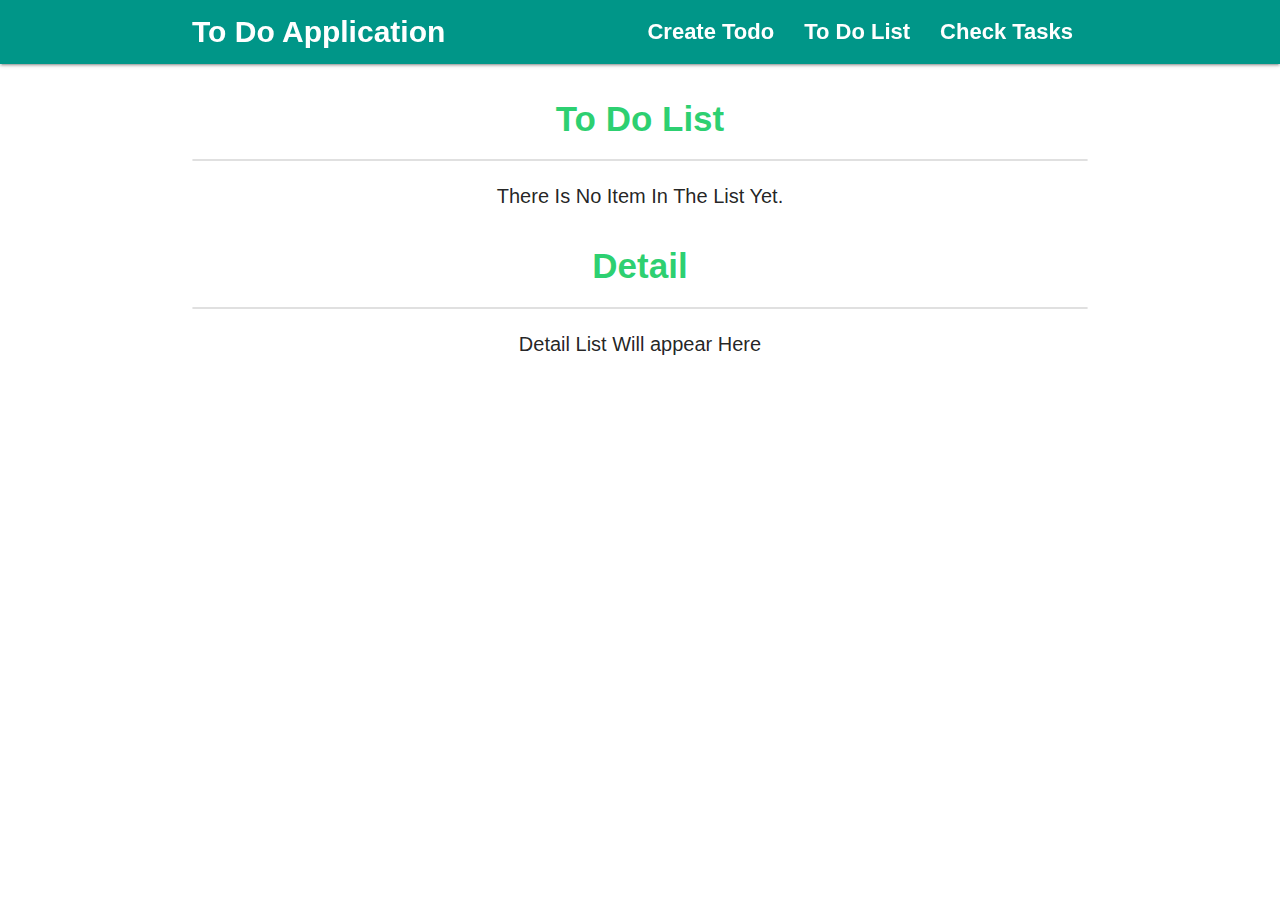
<file: alltodos.html>
<!DOCTYPE html>
<html lang="en">

<head>
  <meta charset="UTF-8">
  <meta name="viewport" content="width=device-width, initial-scale=1.0">
  <meta http-equiv="X-UA-Compatible" content="ie=edge">
  <title>To Do Assignement</title>
  <link rel="stylesheet" href="css/materialize.css" type="text/css">
  <link rel="stylesheet" href="css/styles.css" type="text/css">
  <link rel="stylesheet" href="fontawesome-free-5.4.2-web/css/all.min.css">
</head>

<body>
  <div class="navbar-fixed">
    <nav class="teal">
      <div class="container">
        <div class="nav-wrapper">
          <a href="index.html" class="brand-logo">To Do Application</a>
          <a href="#" data-target="mobile-nav" class="sidenav-trigger">
            <i class="fas fa-bars"></i>
          </a>
          <ul class="right hide-on-med-and-down">
            <li> <a href="index.html">Create Todo</a></li>
            <li> <a href="alltodos.html">To Do List</a> </li>
            <li> <a href="tasks.html">Check Tasks</a> </li>
          </ul>
        </div>
      </div>
    </nav>
  </div>
  <ul class="sidenav" id="mobile-nav">
    <li>
      <a href="index.html">Create Todo</a>
    </li>
    <li>
      <a href="alltodos.html">To Do List</a>
    </li>
    <li>
      <a href="tasks.html">Check Tasks</a>
    </li>
  </ul>

  <div id="hide">
    <div class=" container">
      <h2 class="center ">To Do List</h2>
      <ul class="collection" id="ul-1">
      </ul>
      <div id="placeholder" class="cls1"></div>
    </div>
    <div class="container">
      <h2 class="center">Detail</h2>
      <ul class="collection" id="ul-detail"></ul>
    </div>
    <div id="describe" class="cls1"></div>
  </div>
  <div id="edit" class="hide">
    <div class=" container ">
      <h2 class="center ">Edit Todo</h2>
      <form action="">
        <div class="row">
          <div class="input-field">
            <i class="fas fa-pen prefix"></i>
            <input type="text" id="title" required>
          </div>
          <div class="input-field">
            <i class="fas fa-map-marker-alt prefix"></i>
            <input type="text" id="location" required>
          </div>
          <div class="input-field">
            <i class="fas fa-info prefix"></i>
            <input type="text" id="description" required>
          </div>
          <div class="iput-field center">
            <button class="btn-large waves-effect waves-dark" onclick="update(n);">Update Todo</button>
          </div>
      </form>
    </div>
  </div>

  <script src="js/materialize.js"></script>
  <script src="js/scripts.js"></script>
  <script src="js/tasks.js"></script>

</body>

</html>
</file>
<file: css/styles.css>
h2{
    color: rgba(15, 202, 93, 0.884) ;
    font-size: 35px ;
    font-weight: bold;
    font-family:  sans-serif;
}
.brand-logo{ 
    font-size: 30px !important;
    font-weight: bold;
}
a{
    font-size: 22px !important;
    font-weight: bold;
}

li{
    height: 60px;
    font-size: 30px !important;
    /* padding: 20px !important; */
    font-size: bold;
}
i:hover{
    color: blue !important;
}
i {
    margin:0 15px !important;
    font-size: 26px !important;
   
} 
.cls1{
    font-size: 20px;
    text-align: center ;
}
.hide {
    display: none !important;
}

.cls2{
    background-color: blue !important;
    width: 50% ;
    height: 50px;
     border: 1px solid blue;    
} 
.marg {
    margin-right: 50px !important;
}

  .cls3 {
      font-style: arial;
  }

  .cls4{
      margin-top: 10px !important;
  }
</file>
